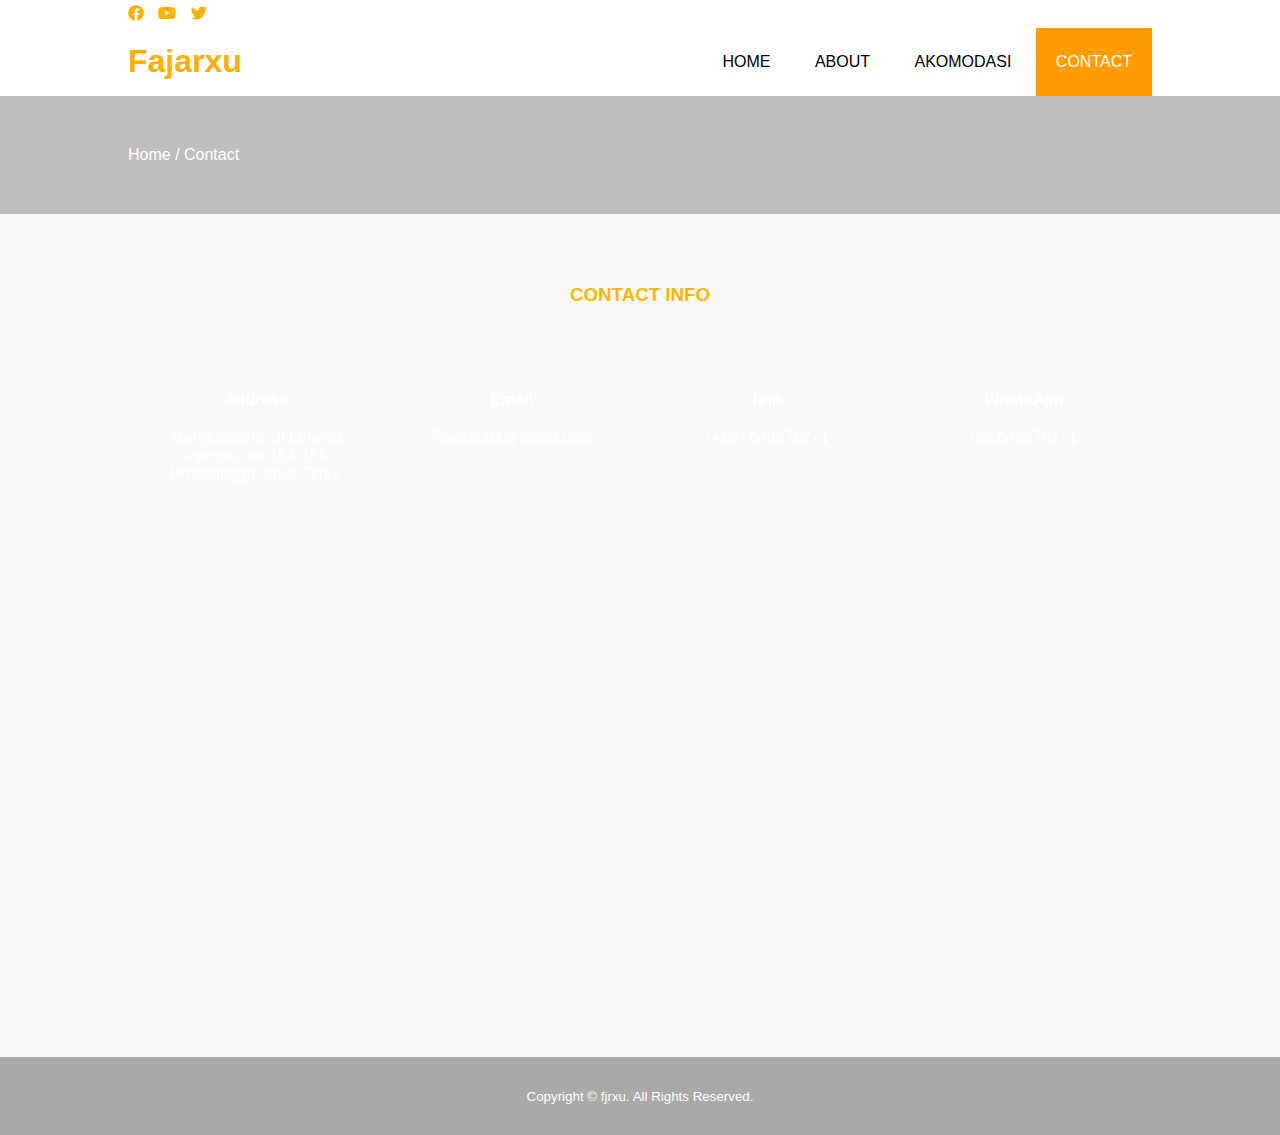
<file: contact.html>
<!DOCTYPE html>
<html>
  <head>
    <meta charset="utf-8" />
    <meta name="viewport" content="width=device-width, initial-scale=1" />
    <title>Fajarxu</title>
    <link rel="stylesheet" type="text/css" href="css/style.css" />
    <link
      rel="stylesheet"
      type="text/css"
      href="https://cdnjs.cloudflare.com/ajax/libs/font-awesome/5.13.0/css/all.min.css"
    />
    <script
      src="https://code.jquery.com/jquery-3.5.1.min.js"
      integrity="sha256-9/aliU8dGd2tb6OSsuzixeV4y/faTqgFtohetphbbj0="
      crossorigin="anonymous"
    ></script>
  </head>
  <body>
    <!-- loader -->
    <div class="bg-loader">
      <div class="loader"></div>
    </div>

    <!-- header -->
    <div class="medsos">
      <div class="container">
        <ul>
          <li>
            <a href="#"><i class="fab fa-facebook"></i></a>
          </li>
          <li>
            <a href="#"><i class="fab fa-youtube"></i></a>
          </li>
          <li>
            <a href="#"><i class="fab fa-twitter"></i></a>
          </li>
        </ul>
      </div>
    </div>
    <header>
      <div class="container">
        <h1><a href="index.html">Fajarxu</a></h1>
        <ul>
          <li><a href="index.html">HOME</a></li>
          <li><a href="about.html">ABOUT</a></li>
          <li><a href="service.html">AKOMODASI</a></li>
          <li class="active"><a href="contact.html">CONTACT</a></li>
        </ul>
      </div>
    </header>

    <!-- label -->
    <section class="label">
      <div class="container">
        <p>Home / Contact</p>
      </div>
    </section>

    <!-- service -->
    <section class="service">
      <div class="container">
        <h3>CONTACT INFO</h3>
        <div class="box">
          <div class="col-4">
            <h4>Address</h4>
            <p>Mangunharjo, Jl.Letjend suprapto no 154-156, Probolinggo Jawa Timur</p>
          </div>
          <div class="col-4">
            <h4>Email</h4>
            <p>Fajarxu01@gmail.com</p>
          </div>
          <div class="col-4">
            <h4>Telp.</h4>
            <p>(+62) 648676271</p>
          </div>
          <div class="col-4">
            <h4>WhatsApp</h4>
            <p>085648676271</p>
          </div>
        </div>
        <iframe src="https://www.google.com/maps/embed?pb=!1m18!1m12!1m3!1d3943.860087046012!2d115.17044427466824!3d-8.704834091344146!2m3!1f0!2f0!3f0!3m2!1i1024!2i768!4f13.1!3m3!1m2!1s0x2dd246c496623433%3A0xb310327bbee0856a!2sBeautiful%20Bali%20Villas!5e0!3m2!1sid!2sid!4v1685514529979!5m2!1sid!2sid" width="600" height="450" style="border:0;" allowfullscreen="" loading="lazy" referrerpolicy="no-referrer-when-downgrade"></iframe>
      </div>
    </section>

    <!-- footer -->
    <footer>
      <div class="container">
        <small>Copyright &copy; fjrxu. All Rights Reserved.</small>
      </div>
    </footer>

    <script type="text/javascript">
      $(document).ready(function () {
        $(".bg-loader").hide();
      });
    </script>
  </body>
</html>
</file>
<file: css/style.css>
* {
	padding:0;
	margin:0;
	font-family: sans-serif;
}
a {
	color: inherit;
	text-decoration: none;
}
.medsos {
	padding:5px 0;
	background-color: #ffffff;
}
.medsos ul li {
	display: inline-block;
	color: hsl(42, 100%, 50%);
	margin-right: 10px;
}
.container {
	width:80%;
	margin:0 auto;
}
.container:after {
	content:'';
	display: block;
	clear: both;
}
header h1 {
	float: left;
	padding:15px 0;
	color: #ffaf01;
}
header ul {
	float: right;
}
header ul li {
	display: inline-block;
}
header ul li a {
	padding:25px 20px;
	display: inline-block;
}
header ul li a:hover {
	background-color: hsl(37, 100%, 50%);
	color: #fff;
}
.active {
	background-color: hsl(37, 100%, 50%);
	color: #fff;
}
.banner {
	height: 60vh;
	background-image: url('../img/swimming-pool.jpg');
	background-size: cover;
	position: relative;
	display: flex;
	justify-content: center;
	align-items: center;
}
.banner:after {
	content:'';
	display: block;
	position: absolute;
	top: 0;
	left: 0;
	right: 0;
	bottom: 0;
	background-color: rgba(105, 101, 101, 0.185);
}
.banner h2 {
	color: hsl(0, 0%, 100%);
	z-index: 1;
	padding: 20px 25px;
	border:3px solid hsl(0, 0%, 100%);
}
section {
	padding:50px 0;
}
section h3 {
	text-align: center;
	padding:20px 0;
	color: #ffb700;
	margin-bottom: 25px;
}
.about,
.service {
	padding-bottom: 100px;
}
.about p {
	color: #666;
	word-spacing: 2px;
	line-height: 25px;
	margin-bottom: 20px;
	text-align: center;
}
.service {
	background-color: #f9f9f9;
}
.box {
	color: #ffffff;
}
.box:after {
	content: '';
	display: block;
	clear: both;
}
.box .col-4 {
	width:25%;
	padding:20px;
	box-sizing: border-box;
	text-align: center;
	float: left;
}
.icon {
	width:70px;
	height:70px;
	border:1px solid;
	border-radius: 50%;
	text-align: center;
	line-height: 70px;
	font-size: 20px;
	margin:0 auto;
}
.box .col-4 h4 {
	margin:20px 0;
}
footer {
	padding:30px 0;
	background-color: #A9A9A9;
	color: #fff;
	text-align: center;
}
.bg-loader {
	background-color: #eee;
	position: fixed;
	top: 0;
	left: 0;
	right: 0;
	bottom: 0;
	z-index: 9999;
	display: flex;
	justify-content: center;
	align-items: center;
}
.bg-loader .loader {
	width:100px;
	height: 100px;
	border:3px solid #fff;
	border-radius: 50%;
	border-top-color: #ff9500;
	border-right-color: #ff8c00;
	border-bottom-color: rgb(255, 136, 0);
	animation: puterin .8s linear infinite;
}
.label {
	background-color: hsla(0, 2%, 36%, 0.401);
	color: #fff;
}

.menu .row {
	display: flex;
	flex-wrap: wrap;
	justify-content: center;
	margin-top: 5rem;
  }
  
  .menu .row .menu-card {
	flex: 0 0 calc(33.33% - 2rem); /* Sesuaikan lebar setiap menu card */
	text-align: center;
	padding-bottom: 4rem;
	margin-bottom: 2rem; /* Tambahkan jarak antara menu card */
	margin-right: 2rem; /* Tambahkan jarak horizontal antara gambar */
	color: #ffaf01;
  }
  
  .menu .row .menu-card:last-child {
	margin-right: 0; /* Hapus margin kanan pada menu card terakhir di setiap baris */
  }
  
  .menu .row .menu-card img {
	border-radius: 10%;
	width: 100%;
	height: auto;
	margin-bottom: 1rem; /* Tambahkan jarak antara gambar */
  }
  
@keyframes puterin {
	100% {
		transform: rotate(360deg);
	}
}
@media screen and (max-width: 768px){
	.container {
		width:90%;
	}
	header h1 {
		text-align: center;
		float: none;
	}
	header ul {
		text-align: center;
		float: none;
	}
	.box .col-4 {
		width:100%;
		float: none;
		margin-bottom: 20px;
	}
}
</file>
